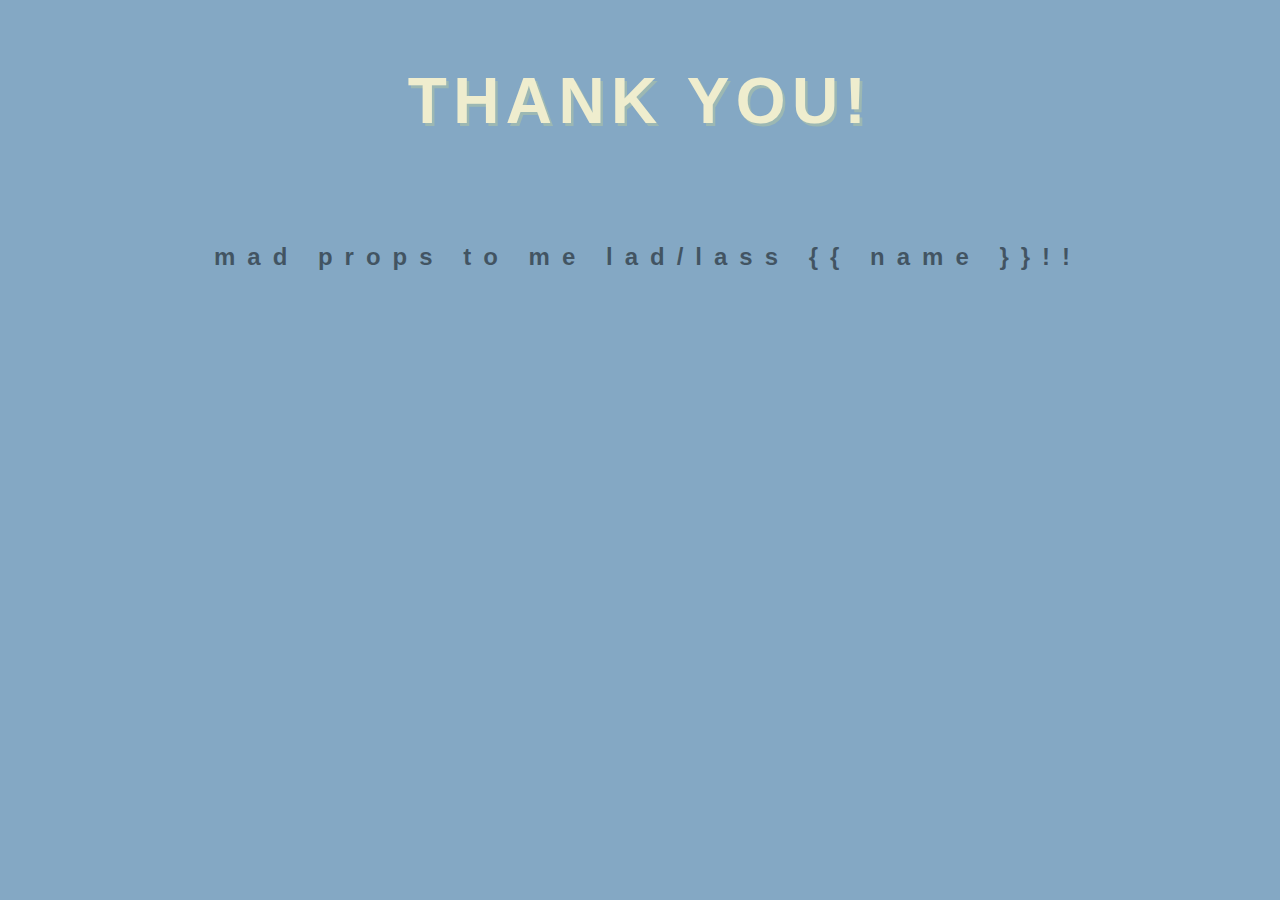
<file: page.html>
<!DOCTYPE HTML>

<html>

<head>
	<meta charset="utf-8">
  <meta name="viewport" content="width=device-width">
	<title>Danke</title>
  <link rel="stylesheet" href="/static/style2.css">
</head>

<body>
  <h1>THANK YOU!</h1>
  <h2>mad props to me lad/lass {{ name }}!!</h2>
<body>
</file>
<file: static/style2.css>
h1, h1:after {
        font-weight: 900;
        color: #efedce;
        white-space: nowrap;
        display: inline-block;
        position: relative;
        letter-spacing: .1em;
        padding: .2em 0 .25em 0;
      }

      h1 {
          font-size: 4em;
          z-index: 100;
          text-shadow: .04em .04em 0 #9cb8b3;
      }

      h1:after {
          content: attr(data-shadow-text);
          color: rgba(0,0,0,.35);
          text-shadow: none;
          position: absolute;
          left: .0875em;
          top: .0875em;
          z-index: -1;
          mask-image: url(//f.cl.ly/items/1t1C0W3y040g1J172r3h/mask.png);
      }

      body{
          background:	rgb(132, 168, 196);       
          text-align: center;
          font-family: Futura, "Trebuchet MS", Arial, sans-serif;
          color: rgb(132, 168, 196);

    }

        h2 {
        font: 600 1.5em/1 'Raleway', sans-serif;
        color: rgba(0,0,0,.5);
        text-align: center;
        letter-spacing: .5em;
        position: absolute;
        top: 25%;
        width: 100%;
        
    }
</file>
